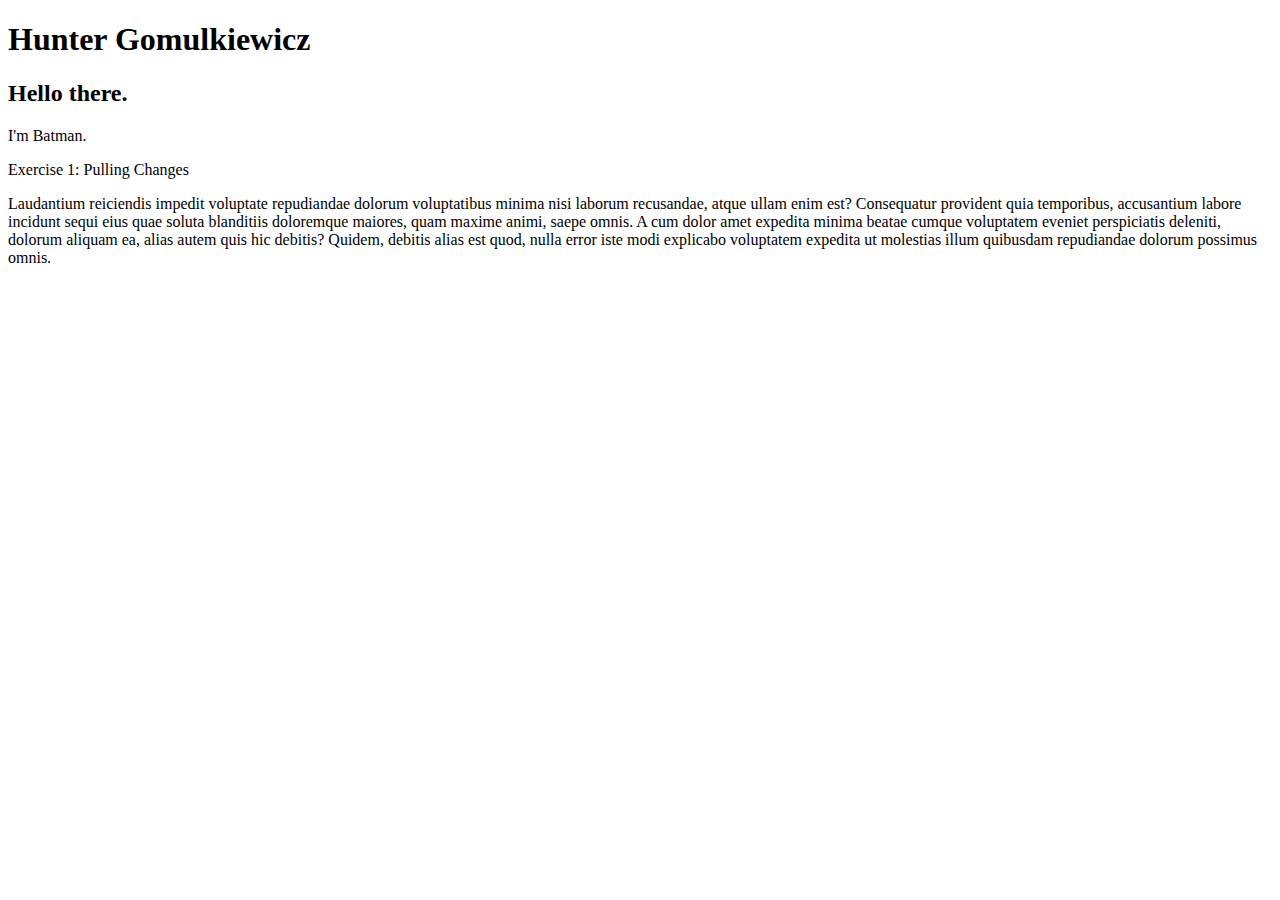
<file: index.html>
<!DOCTYPE html>
<html lang="en">
    <!--
        Hunter Gomulkiewicz
        Version Control Essentials
        1/21/2026
    -->
<head>
    <meta charset="UTF-8">
    <meta name="viewport" content="width=device-width, initial-scale=1.0">
    <title>Version Controls Class</title>
</head>
<body>
    <h1>Hunter Gomulkiewicz</h1>
    <h2>Hello there.</h2>
    <p>I'm Batman.</p>
    <p>Exercise 1: Pulling Changes</p>
    <p>Laudantium reiciendis impedit voluptate repudiandae dolorum voluptatibus minima nisi
laborum recusandae, atque ullam enim est? Consequatur provident quia temporibus,
accusantium labore incidunt sequi eius quae soluta blanditiis doloremque maiores,
quam maxime animi, saepe omnis. A cum dolor amet expedita minima beatae cumque
voluptatem eveniet perspiciatis deleniti, dolorum aliquam ea, alias autem quis hic
debitis? Quidem, debitis alias est quod, nulla error iste modi explicabo voluptatem
expedita ut molestias illum quibusdam repudiandae dolorum possimus omnis.
</p>
</body>
</html>
</file>
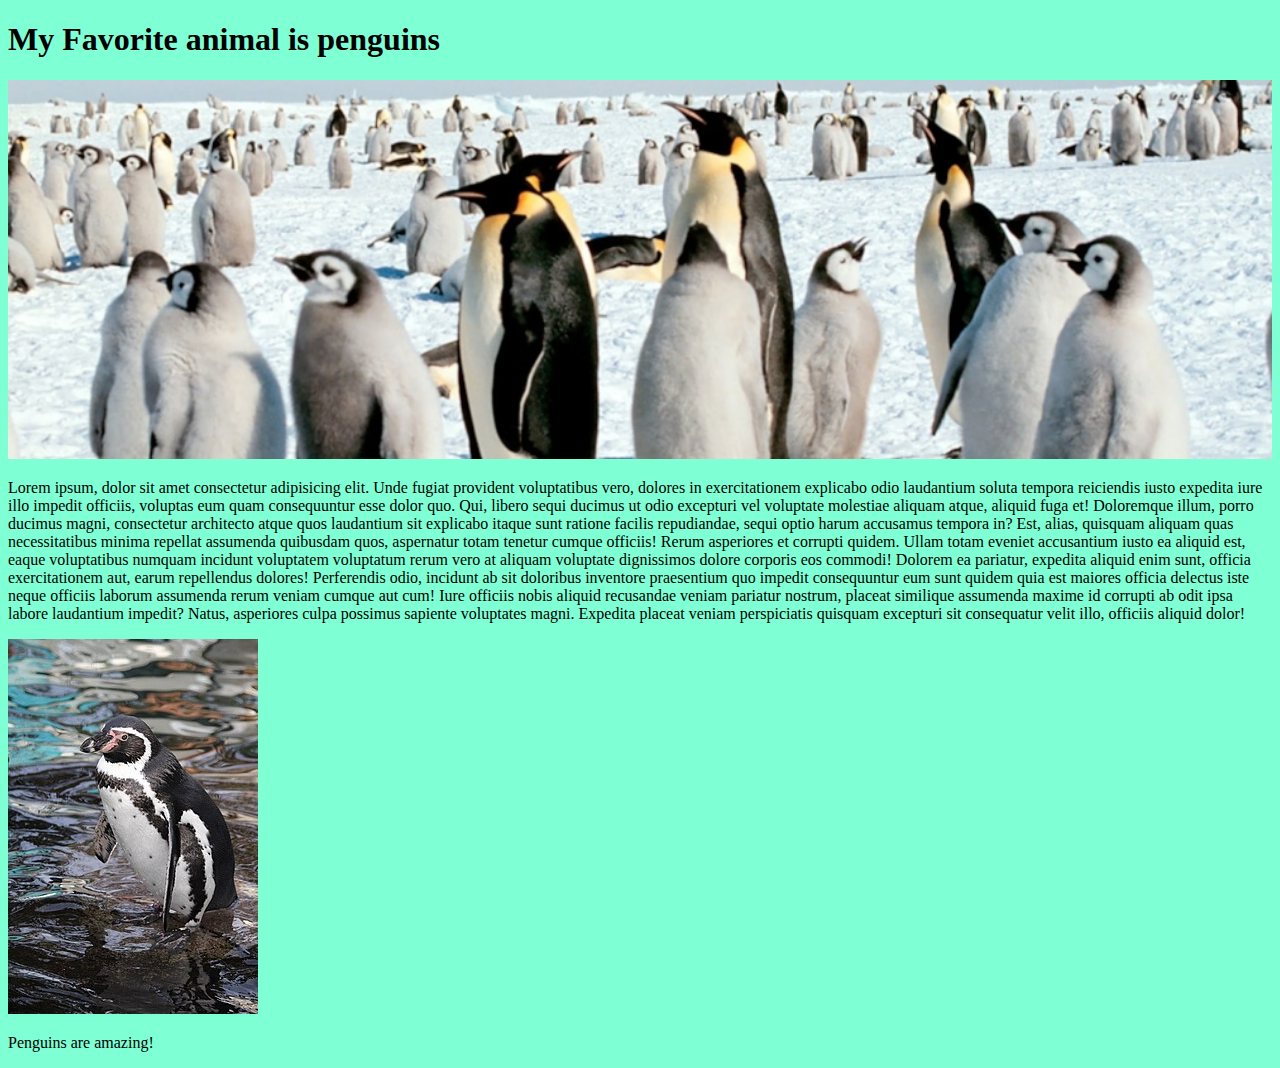
<file: penguin.html>
<!DOCTYPE html>
<html lang="en">
<head>
    <!--
        Hunter Gomulkiewicz
        Version Control Essentials
        1/21/2026
    -->
    <meta charset="UTF-8">
    <meta name="viewport" content="width=device-width, initial-scale=1.0">
    <title>Version Controls Class</title>
    <link rel="stylesheet" href="css/styles.css">
</head>
<body>
    <h1>My Favorite animal is penguins</h1>
    <div id="banner"><img src="img/penguin-banner.jpg" alt="Banner with a bunch of penguins" width="100%" height="100%"></div>
    <p>Lorem ipsum, dolor sit amet consectetur adipisicing elit. Unde fugiat provident voluptatibus vero, dolores in exercitationem explicabo odio laudantium soluta tempora reiciendis iusto expedita iure illo impedit officiis, voluptas eum quam consequuntur esse dolor quo. Qui, libero sequi ducimus ut odio excepturi vel voluptate molestiae aliquam atque, aliquid fuga et! Doloremque illum, porro ducimus magni, consectetur architecto atque quos laudantium sit explicabo itaque sunt ratione facilis repudiandae, sequi optio harum accusamus tempora in? Est, alias, quisquam aliquam quas necessitatibus minima repellat assumenda quibusdam quos, aspernatur totam tenetur cumque officiis! Rerum asperiores et corrupti quidem. Ullam totam eveniet accusantium iusto ea aliquid est, eaque voluptatibus numquam incidunt voluptatem voluptatum rerum vero at aliquam voluptate dignissimos dolore corporis eos commodi! Dolorem ea pariatur, expedita aliquid enim sunt, officia exercitationem aut, earum repellendus dolores! Perferendis odio, incidunt ab sit doloribus inventore praesentium quo impedit consequuntur eum sunt quidem quia est maiores officia delectus iste neque officiis laborum assumenda rerum veniam cumque aut cum! Iure officiis nobis aliquid recusandae veniam pariatur nostrum, placeat similique assumenda maxime id corrupti ab odit ipsa labore laudantium impedit? Natus, asperiores culpa possimus sapiente voluptates magni. Expedita placeat veniam perspiciatis quisquam excepturi sit consequatur velit illo, officiis aliquid dolor!</p>
    <img src="img/penguin.jpg" alt="Photo of a Humboldt Penguin" width="250" height="375">
    <p>Penguins are amazing!</p>
</body>
</html>
</file>
<file: css/styles.css>
#banner{
    margin: auto;
}
html{
    background-color: aquamarine;
}
</file>
